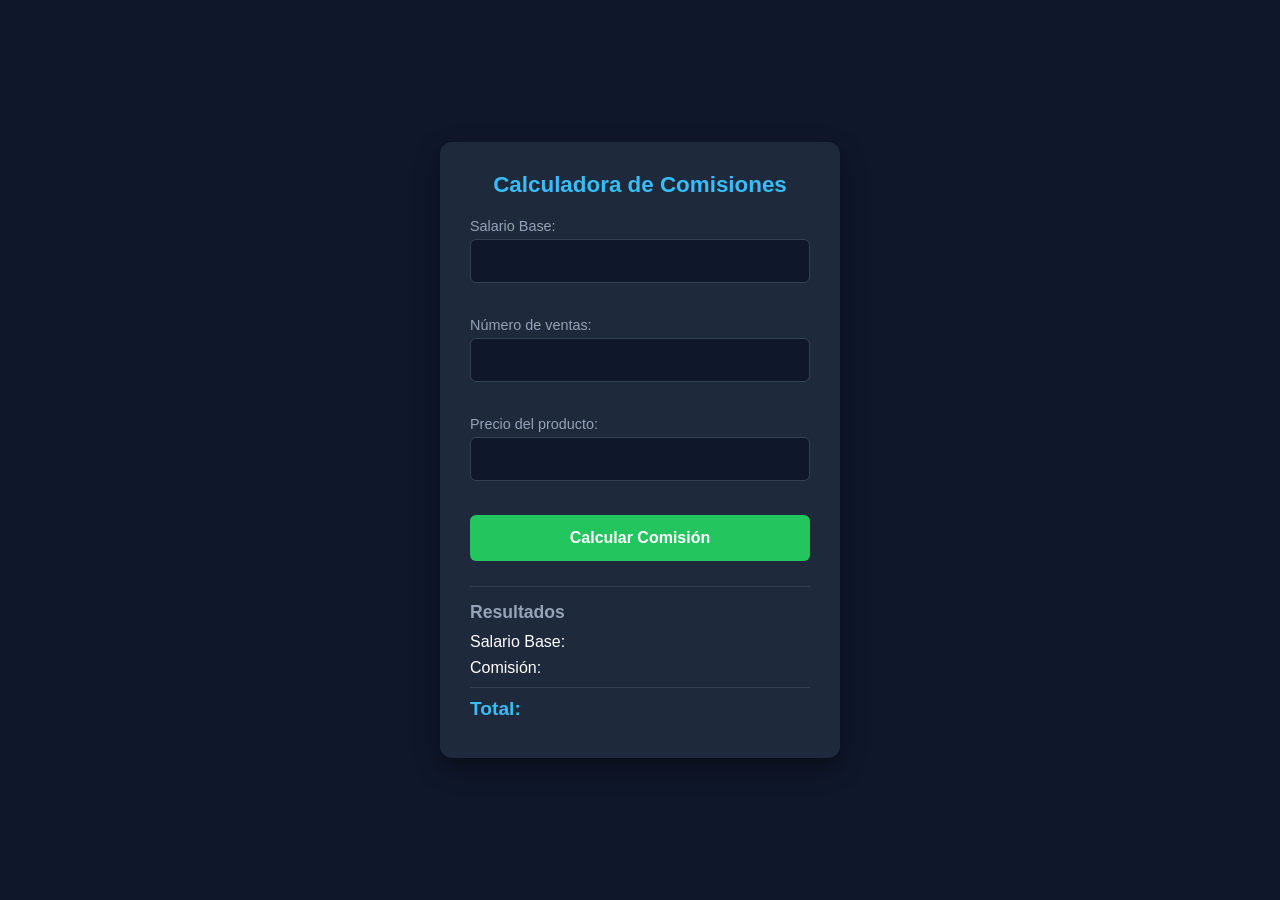
<file: index.html>
<!DOCTYPE html>
<html lang="es">
<head>
    <meta charset="UTF-8">
    <meta name="viewport" content="width=device-width, initial-scale=1.0"> 
    <title>Calculadora de Comisiones</title>
    <link rel="stylesheet" href="ventas.css">
    <script src="ventas.js"></script>
    <script src="utilitarios.js"></script>
</head>
<body>

    <div class="contenedor">
        <h1>Calculadora de Comisiones</h1>

        <label>Salario Base:</label>
        <input type="number" id="txtSueldoBase" onblur="validarCampo('txtSueldoBase')">
        <span id="err-txtSueldoBase" class="msg-error"></span>

        <label>Número de ventas:</label>
        <input type="number" id="txtVentas" onblur="validarCampo('txtVentas')">
        <span id="err-txtVentas" class="msg-error"></span>

        <label>Precio del producto:</label>
        <input type="number" id="txtPrecio" onblur="validarCampo('txtPrecio')">
        <span id="err-txtPrecio" class="msg-error"></span>

        
        

        <button onclick="calcular()">Calcular Comisión</button>

        <div class="resultados-caja">
            <h2>Resultados</h2>
            <p>Salario Base: <span id="spSueldoBase"></span></p>
            <p>Comisión: <span id="spComision"></span></p>
            <hr>
            <p class="total-destacado">Total: <span id="spTotal"></span></p>
        </div>
    </div>

</body>
</html>
</file>
<file: ventas.css>
/* Reset básico para evitar desbordamientos */
* {
    box-sizing: border-box;
    margin: 0;
    padding: 0;
}

body {
    font-family: 'Segoe UI', Tahoma, Geneva, Verdana, sans-serif;
    background-color: #0f172a;
    color: white;
    display: flex;
    justify-content: center;
    align-items: center;
    min-height: 100vh;
    padding: 15px; /* Espacio para que no toque los bordes del celular */
}

.contenedor {
    background-color: #1e293b;
    padding: 30px;
    border-radius: 12px;
    width: 100%;
    max-width: 400px; /* Se encoge en móvil, pero no crece más de 400px en PC */
    box-shadow: 0 10px 25px rgba(0,0,0,0.4);
}

h1 {
    font-size: 1.4rem;
    text-align: center;
    margin-bottom: 20px;
    color: #38bdf8;
}

label {
    display: block;
    margin-bottom: 5px;
    font-size: 0.9rem;
    color: #94a3b8;
}

input {
    width: 100%;
    margin-bottom: 15px;
    padding: 12px; /* Más alto para que sea fácil tocarlo */
    border-radius: 6px;
    border: 1px solid #334155;
    background-color: #0f172a;
    color: white;
    font-size: 1rem;
}

button {
    width: 100%;
    padding: 14px;
    background-color: #22c55e;
    border: none;
    border-radius: 6px;
    color: white;
    font-weight: bold;
    font-size: 1rem;
    cursor: pointer;
    transition: 0.3s;
}

button:hover {
    background-color: #16a34a;
}

/* Estilizado de la zona de resultados */
.resultados-caja {
    margin-top: 25px;
    padding-top: 15px;
    border-top: 1px solid #334155;
}

h2 {
    font-size: 1.1rem;
    margin-bottom: 10px;
    color: #94a3b8;
}

p {
    margin-bottom: 8px;
    display: flex;
    justify-content: space-between;
}

hr {
    border: 0;
    border-top: 1px solid #334155;
    margin: 10px 0;
}

.total-destacado {
    font-size: 1.2rem;
    font-weight: bold;
    color: #38bdf8;
}

/* Ajustes extra para pantallas muy pequeñas */
@media (max-width: 360px) {
    .contenedor {
        padding: 20px;
    }
    h1 {
        font-size: 1.2rem;
    }
}
/* Quitar flechas en Chrome, Safari, Edge y Opera */
input::-webkit-outer-spin-button,
input::-webkit-inner-spin-button {
    -webkit-appearance: none;
    margin: 0;
}

/* Quitar flechas en Firefox y navegadores modernos */
input[type=number] {
    appearance: none; /* Propiedad estándar */
    -moz-appearance: textfield; /* Para versiones viejas de Firefox */
}

.msg-error {
    color: #ef4444;       /* Rojo suave */
    font-style: italic;   /* Cursiva */
    font-size: 0.8rem;
    display: block;       /* Debajo del input */
    margin-top: -10px;    /* Ajuste para quedar cerca del input */
    margin-bottom: 10px;
    min-height: 1.2rem;   /* Reserva el espacio aunque esté vacío */
}

input.borde-error {
    border-color: #ef4444 !important;
}
</file>
